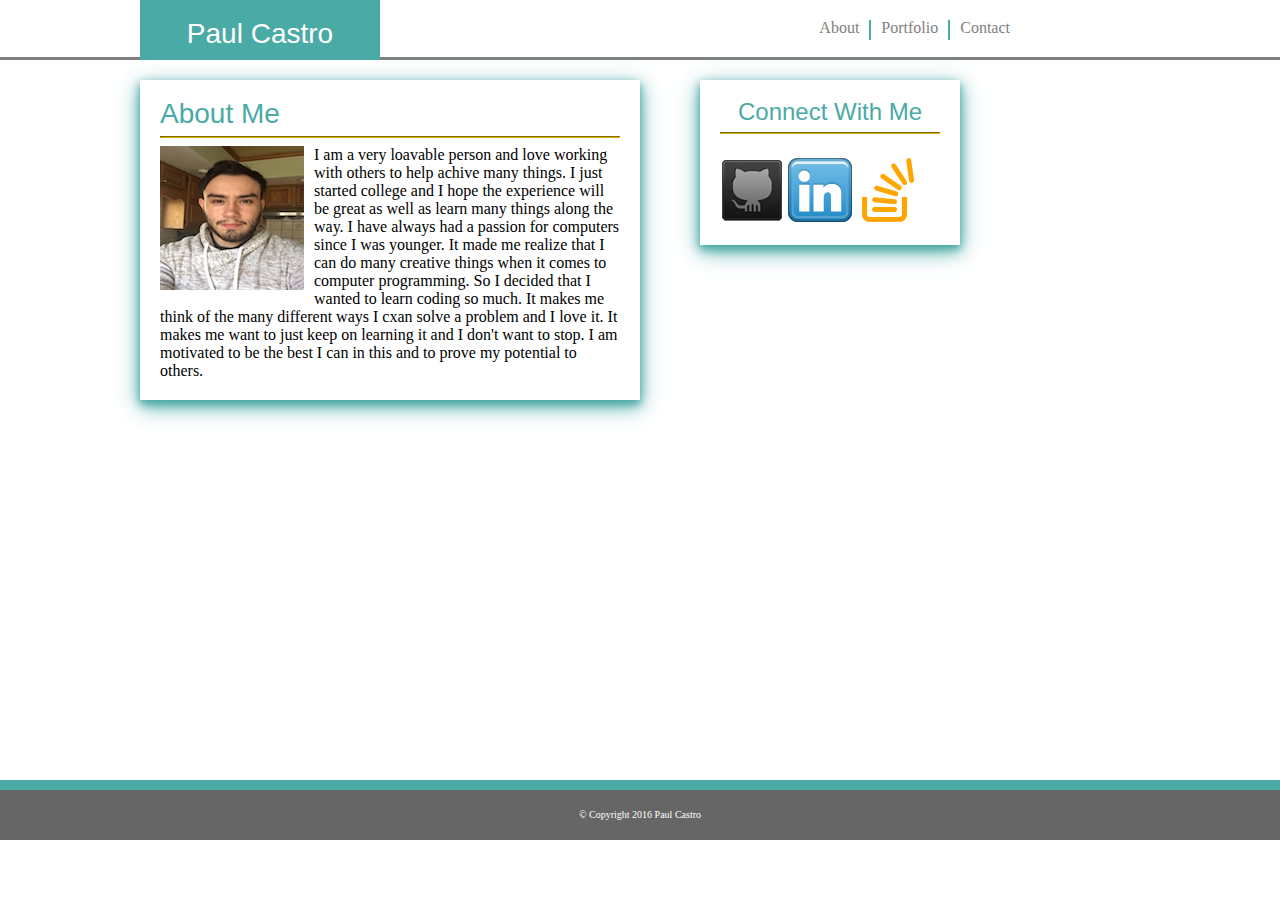
<file: assignment1/index.html>
<!DOCTYPE html>
<html>
<head>
	
	<title>Paul's Portfolio</title>
	<link rel="stylesheet" type="text/css" href="reset.css">
	<link rel="stylesheet" type="text/css" href="style.css">
</head>
<body>
	<header>
		<div class="container">
			<div id="name">
				<h1>
					<b>Paul Castro</b>
				</h1>
			</div>
			<div id="list">
				<ul >
					<li><a href="contact.html">Contact</a></li>
					<li class="divider-vertical-second-menu"></li>
					<li><a href="portfolio.html">Portfolio</a></li>
					<li class="divider-vertical-second-menu"></li>
					<li><a href="index.html">About</a></li>
				</ul>
			</div>
			<div class="clear"></div>
		</div>
	</header>
	<div id="frame" class="container">
		<div class="content">
			<h2 class="aboutme"><b>About Me</b></h2>
			<hr>
			<p id="words"><img src="assets/IMG_0689.JPG" alt="profile pic" id="me2">I am a very loavable person and love working with others to help achive many things.  I just started college and I hope the experience will be great as well as learn many things along the way.  I have always had a passion for computers since I was younger.  It made me realize that I can do many creative things when it comes to computer programming.  So I decided that I wanted to learn coding so much. It makes me think of the many different ways I cxan solve a problem and I love it. It makes me want to just keep on learning it and I don't want to stop. I am motivated to be the best I can in this and to prove my potential to others.
			</p>
		</div>
		<div class="sidebar">
			<h2 class="connect"><b>Connect With Me</b></h2>
			<hr>
			<br>
			<a href="https://github.com/paulcastro6"><img src="assets/github 2.png" alt="github"></a>
			<a href="https://www.linkedin.com/in/paul-castro-67798011b?trk=nav_responsive_tab_profile_pic"><img src="assets/Bookmark Icons Linked In.png" alt="linkedin"></a>
			<a href="http://stackoverflow.com/users/6363519/paulcastro"><img src="assets/stackoverflow-6-64.png" alt="stackoverflow"></a>
		</div>
		<div class="clear"></div>
	</div>
	<footer>
		<div class="container">
			<p id="copyright">&copy; Copyright 2016 Paul Castro</p>
		</div>
	</footer>
</body>
</html>
</file>
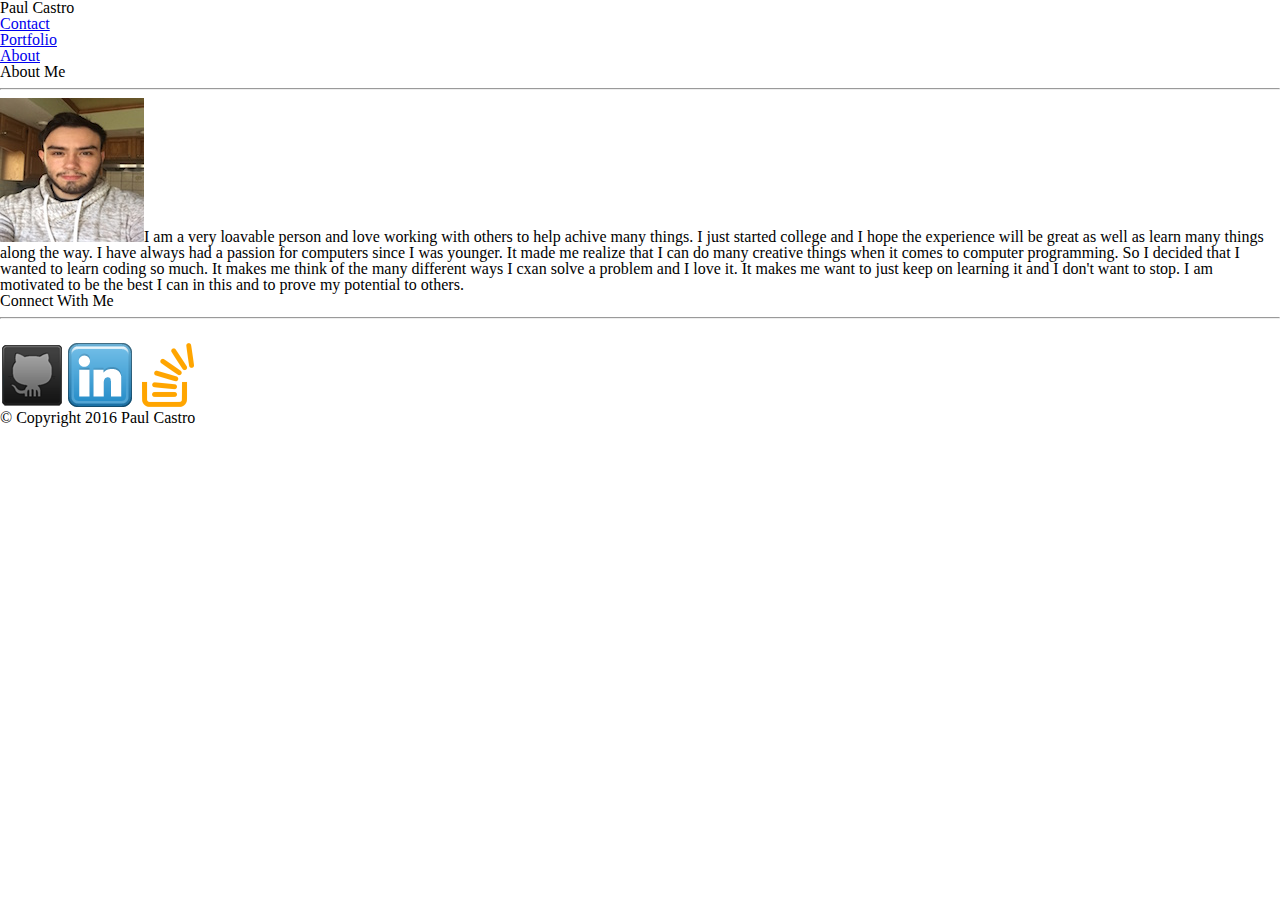
<file: assignment2/index.html>
<!DOCTYPE html>
<html>
<head>
	
	<title>Paul's Portfolio</title>
	<link rel="stylesheet" type="text/css" href="reset.css">
	<link rel="stylesheet" href="https://maxcdn.bootstrapcdn.com/bootstrap/3.3.6/css/bootstrap.min.css" integrity="sha384-1q8mTJOASx8j1Au+a5WDVnPi2lkFfwwEAa8hDDdjZlpLegxhjVME1fgjWPGmkzs7" crossorigin="anonymous">
	<link rel="stylesheet" href="https://bootswatch.com/superhero/bootstrap.css">
</head>
<body>
	<header>
		<div class="container">
			<div id="name">
				<h1>
					<b>Paul Castro</b>
				</h1>
			</div>
			<div id="list">
				<ul >
					<li><a href="contact.html">Contact</a></li>
					<li class="divider-vertical-second-menu"></li>
					<li><a href="portfolio.html">Portfolio</a></li>
					<li class="divider-vertical-second-menu"></li>
					<li><a href="index.html">About</a></li>
				</ul>
			</div>
			<div class="clear"></div>
		</div>
	</header>
	<div id="frame" class="container">
		<div class="content">
			<h2 class="aboutme"><b>About Me</b></h2>
			<hr>
			<p id="words"><img src="assets/IMG_0689.JPG" alt="profile pic" id="me2">I am a very loavable person and love working with others to help achive many things.  I just started college and I hope the experience will be great as well as learn many things along the way.  I have always had a passion for computers since I was younger.  It made me realize that I can do many creative things when it comes to computer programming.  So I decided that I wanted to learn coding so much. It makes me think of the many different ways I cxan solve a problem and I love it. It makes me want to just keep on learning it and I don't want to stop. I am motivated to be the best I can in this and to prove my potential to others.
			</p>
		</div>
		<div class="sidebar">
			<h2 class="connect"><b>Connect With Me</b></h2>
			<hr>
			<br>
			<a href="https://github.com/paulcastro6"><img src="assets/github 2.png" alt="github"></a>
			<a href="https://www.linkedin.com/in/paul-castro-67798011b?trk=nav_responsive_tab_profile_pic"><img src="assets/Bookmark Icons Linked In.png" alt="linkedin"></a>
			<a href="http://stackoverflow.com/users/6363519/paulcastro"><img src="assets/stackoverflow-6-64.png" alt="stackoverflow"></a>
		</div>
		<div class="clear"></div>
	</div>
	<footer>
		<div class="container">
			<p id="copyright">&copy; Copyright 2016 Paul Castro</p>
		</div>
	</footer>
</body>
</html>
</file>
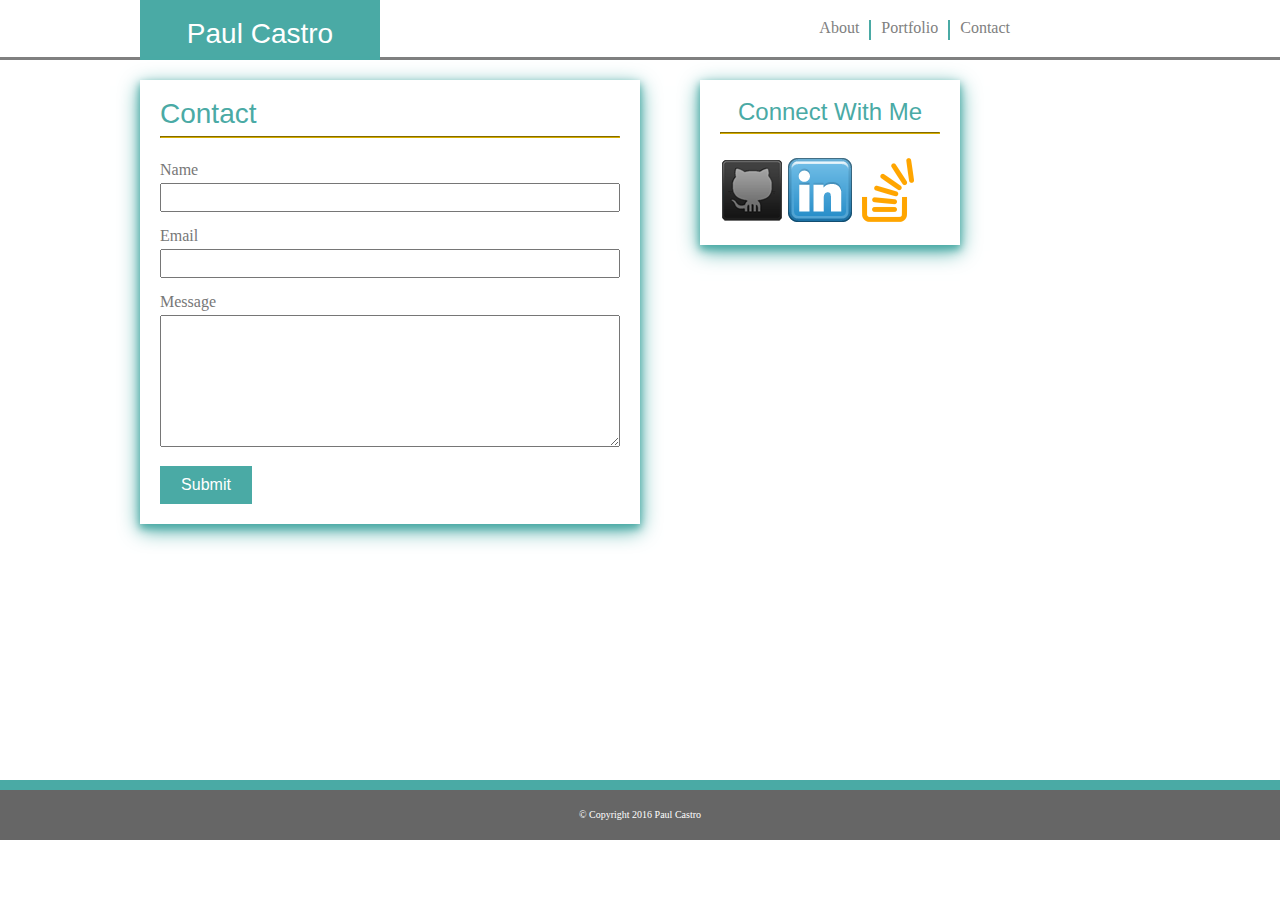
<file: assignment1/contact.html>
<!DOCTYPE html>
<html>
<head>
	
	<title>Contact Me</title>
	<link rel="stylesheet" type="text/css" href="reset.css">	
	<link rel="stylesheet" type="text/css" href="style.css">
</head>
<body>
	<header>
		<div class="container">
			<div id="name">
				<h2><b>Paul Castro</b></h2>
			</div>
			<div id="list">
				<ul>
					<li><a href="contact.html">Contact</a></li>
					<li class="divider-vertical-second-menu"></li>
					<li><a href="portfolio.html">Portfolio</a></li>
					<li class="divider-vertical-second-menu"></li>
					<li><a href="index.html">About</a></li>
				</ul>
			</div>
			<div class="clear"></div>
		</div>				
	</header>
	
	<div id="frame" class="container">
		<div class="content">
			<h2 id="contact"><b>Contact</b></h2>
			<hr>
			<br>
			<form>
				Name<br>
			  	<input type="text" id="formname"><br><br>
			  	Email<br>
			  	<input type="text" id="email"><br><br>
			  	Message<br>
			  	<textarea id="message" rows="8" cols="40"></textarea><br><br>
			  	<button id="submit">Submit</button>
			</form>
		</div>
		<div class="sidebar">
			<h2 class="connect"><b>Connect With Me</b></h2>
			<hr>
			<br>
			<a href="https://github.com/paulcastro6"><img src="assets/github 2.png" alt="github"></a>
			<a href="https://www.linkedin.com/in/paul-castro-67798011b?trk=nav_responsive_tab_profile_pic"><img src="assets/Bookmark Icons Linked In.png" alt="linkedin"></a>
			<a href="http://stackoverflow.com/users/6363519/paulcastro"><img src="assets/stackoverflow-6-64.png" alt="stackoverflow"></a>
		</div>
		<div class="clear"></div>
	</div>
	<footer>
		<div class="container">
				<p id="copyright"> &copy; Copyright 2016 Paul Castro</p>
		</div>
	</footer>
</body>
</html>
</file>
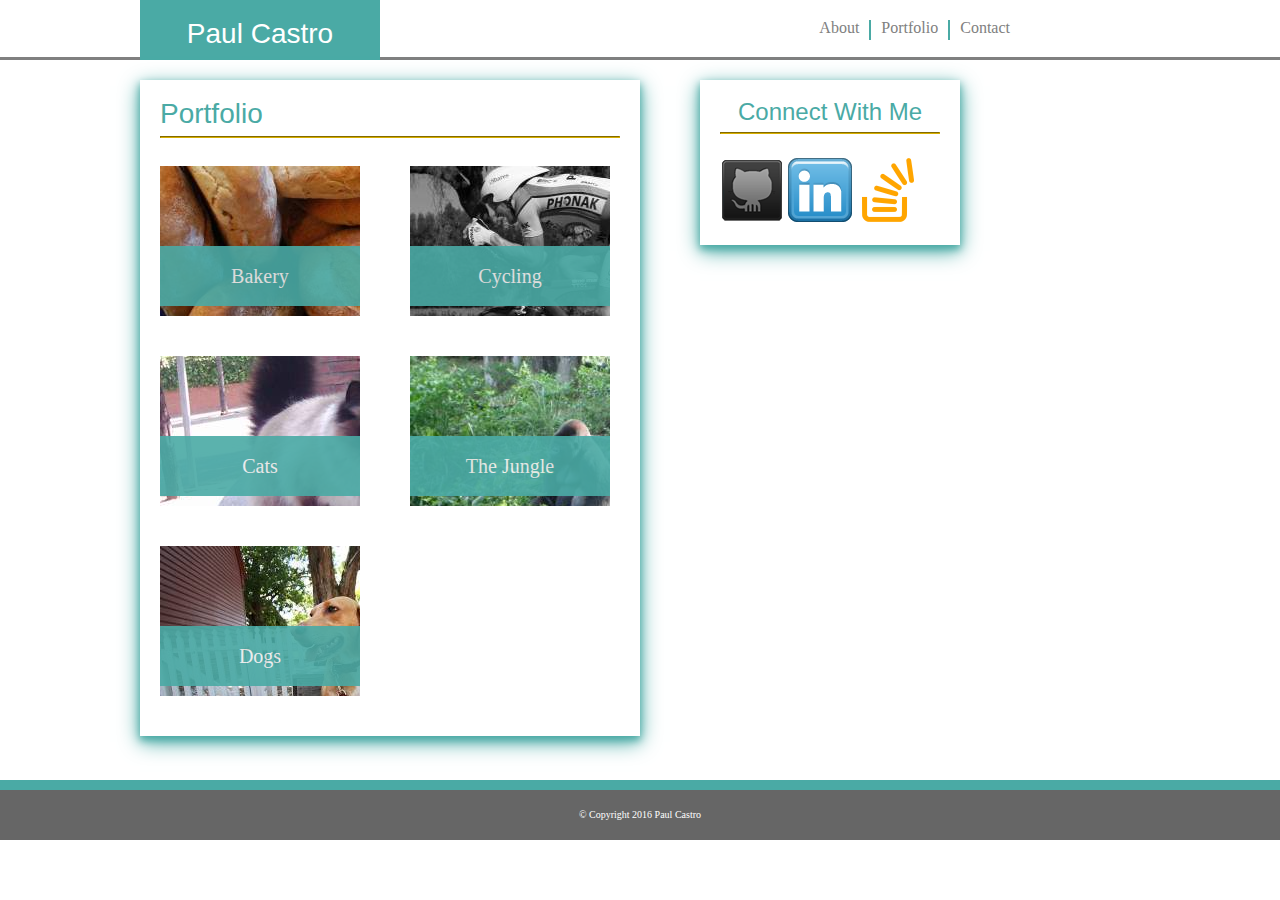
<file: assignment1/portfolio.html>
<!DOCTYPE html>
<html>
<head>
	
	<title>Portfolio</title>
	<link rel="stylesheet" type="text/css" href="reset.css">	
	<link rel="stylesheet" type="text/css" href="style.css">
</head>				

<body>
	<header>
		<div class="container">
			<div id="name">
				<h2>
					<b>Paul Castro</b>
				</h2>
			</div>
			<div id="list">
				<ul>
					
					<li><a href="contact.html">Contact</a></li>
					<li class="divider-vertical-second-menu"></li>
					<li><a href="portfolio.html">Portfolio</a></li>
					<li class="divider-vertical-second-menu"></li>
					<li><a href="index.html">About</a></li>
					
				</ul>
			</div>
				<div class="clear"></div>
		</div>				
	</header>
	<div id="frame" class="container">
		<div class="content">
			<h2 class="portfolio"><b>Portfolio</b></h2>
			<hr>

			<div class="container1">
				<div class="img1green">
					<p>Bakery</p>
				</div>
			</div>

			<div class="container2">		
				<div class="img2green">
					<p>Cycling</p>
				</div>
			</div>	
			
			<div class="container3">	
				<div class="img3green">
					<p>Cats</p>
				</div>
			</div>

			<div class="container4">
				<div class="img4green">
					<p>The Jungle</p>
				</div>
			</div>

			<div class="container5">
				<div class="img5green">
					<p>Dogs</p>
				</div>
			</div>		
			
		</div>
		<div class="sidebar">
			<h2 class="connect"><b>Connect With Me</b></h2>
			<hr>
			<br>
			<a href="https://github.com/paulcastro6"><img src="assets/github 2.png" alt="github"></a>
			<a href="https://www.linkedin.com/in/paul-castro-67798011b?trk=nav_responsive_tab_profile_pic"><img src="assets/Bookmark Icons Linked In.png" alt="linkedin"></a>
			<a href="http://stackoverflow.com/users/6363519/paulcastro"><img src="assets/stackoverflow-6-64.png" alt="stackoverflow"></a>
		</div>
		<div class="clear"></div>
	</div>
	<footer>
		<p id="copyright">&copy; Copyright 2016 Paul Castro</p>
	</footer>
</body>
</html>
</file>
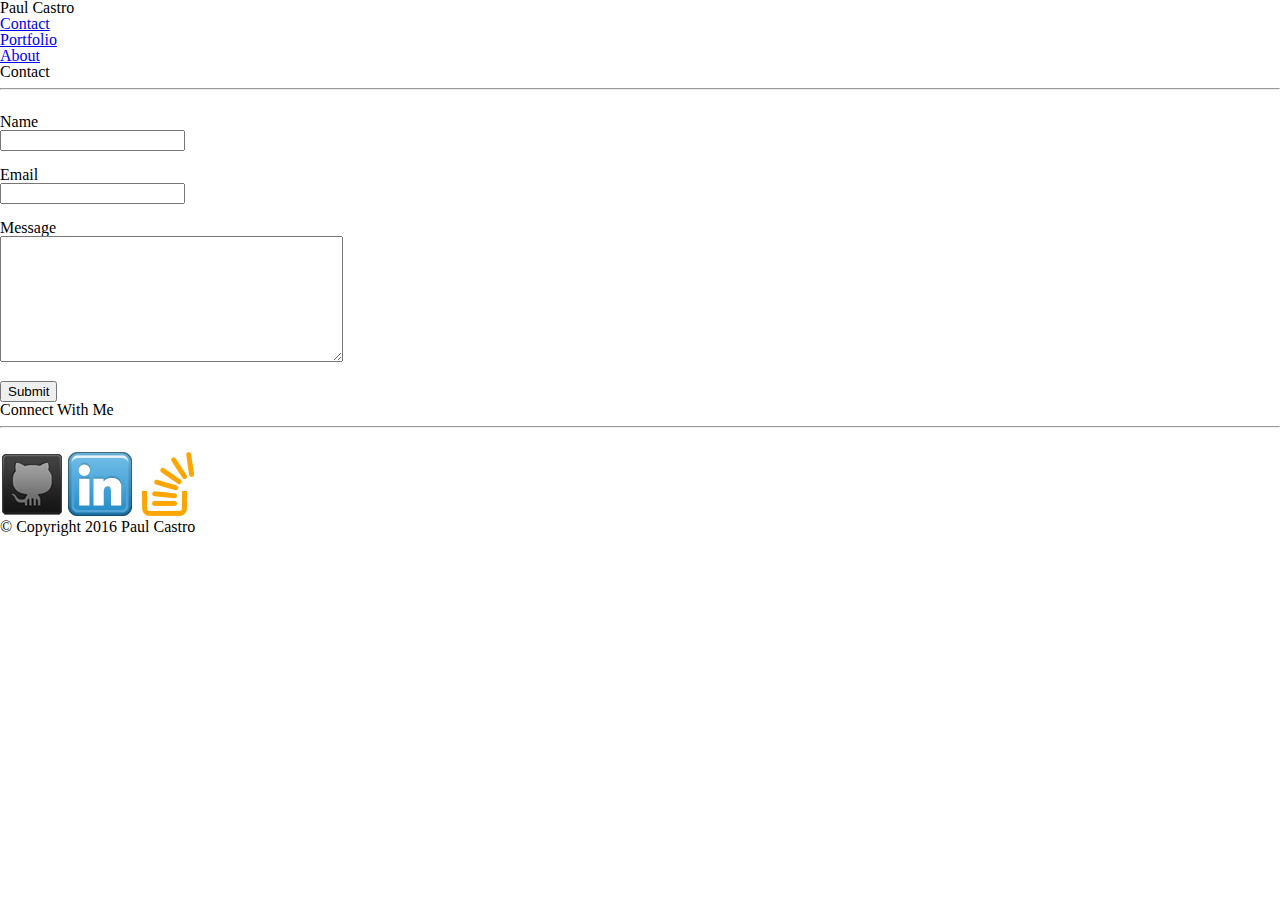
<file: assignment2/contact.html>
<!DOCTYPE html>
<html>
<head>
	
	<title>Contact Me</title>
	<link rel="stylesheet" type="text/css" href="reset.css">
	<link rel="stylesheet" href="https://maxcdn.bootstrapcdn.com/bootstrap/3.3.6/css/bootstrap.min.css" integrity="sha384-1q8mTJOASx8j1Au+a5WDVnPi2lkFfwwEAa8hDDdjZlpLegxhjVME1fgjWPGmkzs7" crossorigin="anonymous">
	<link rel="stylesheet" href="https://bootswatch.com/superhero/bootstrap.css">	
</head>
<body>
	<header>
		<div class="container">
			<div id="name">
				<h2><b>Paul Castro</b></h2>
			</div>
			<div id="list">
				<ul>
					<li><a href="contact.html">Contact</a></li>
					<li class="divider-vertical-second-menu"></li>
					<li><a href="portfolio.html">Portfolio</a></li>
					<li class="divider-vertical-second-menu"></li>
					<li><a href="index.html">About</a></li>
				</ul>
			</div>
			<div class="clear"></div>
		</div>				
	</header>
	
	<div id="frame" class="container">
		<div class="content">
			<h2 id="contact"><b>Contact</b></h2>
			<hr>
			<br>
			<form>
				Name<br>
			  	<input type="text" id="formname"><br><br>
			  	Email<br>
			  	<input type="text" id="email"><br><br>
			  	Message<br>
			  	<textarea id="message" rows="8" cols="40"></textarea><br><br>
			  	<button id="submit">Submit</button>
			</form>
		</div>
		<div class="sidebar">
			<h2 class="connect"><b>Connect With Me</b></h2>
			<hr>
			<br>
			<a href="https://github.com/paulcastro6"><img src="assets/github 2.png" alt="github"></a>
			<a href="https://www.linkedin.com/in/paul-castro-67798011b?trk=nav_responsive_tab_profile_pic"><img src="assets/Bookmark Icons Linked In.png" alt="linkedin"></a>
			<a href="http://stackoverflow.com/users/6363519/paulcastro"><img src="assets/stackoverflow-6-64.png" alt="stackoverflow"></a>
		</div>
		<div class="clear"></div>
	</div>
	<footer>
		<div class="container">
				<p id="copyright"> &copy; Copyright 2016 Paul Castro</p>
		</div>
	</footer>
</body>
</html>
</file>
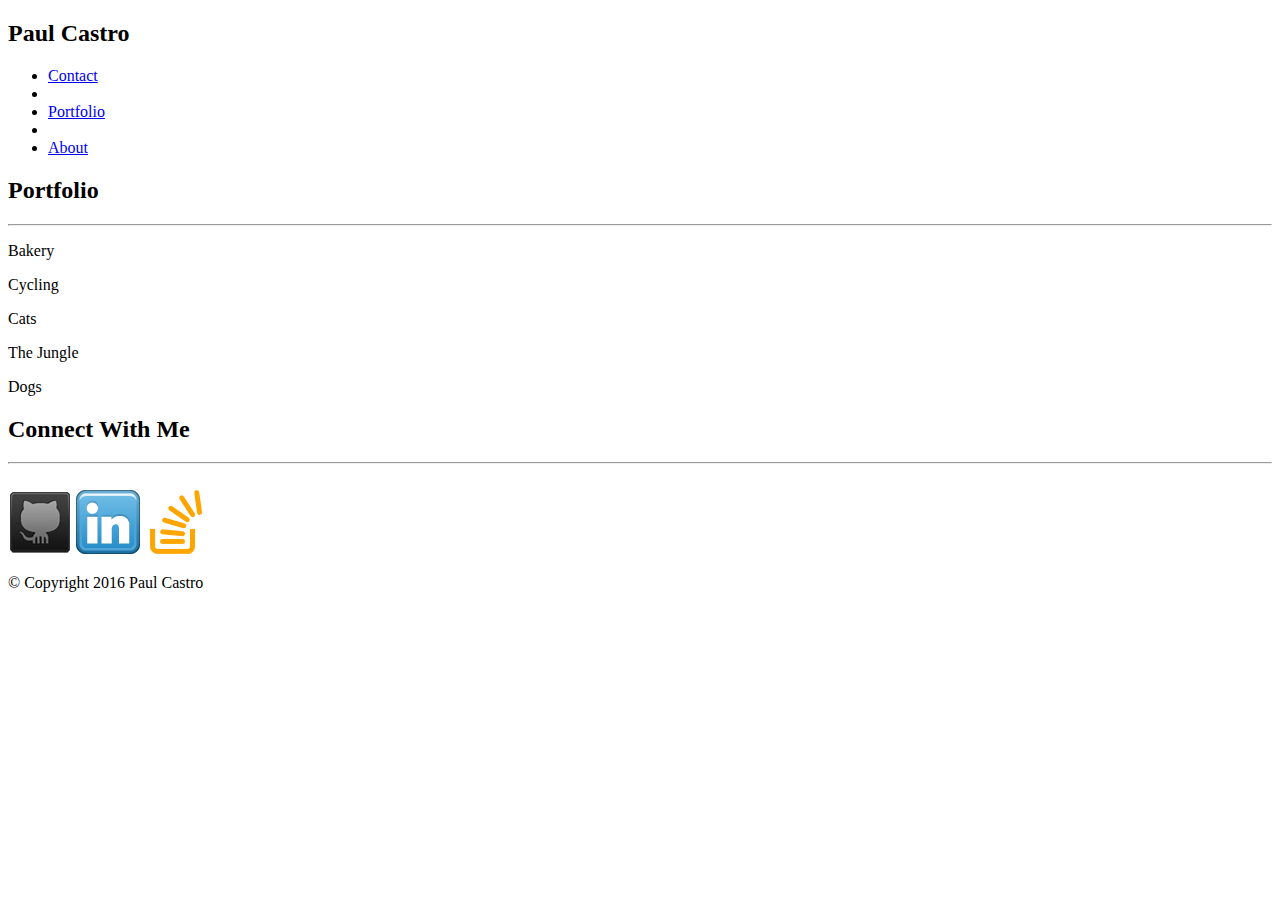
<file: assignment2/portfolio.html>
<!DOCTYPE html>
<html>
<head>
	
	<title>Portfolio</title>
	<link rel="stylesheet" href="https://maxcdn.bootstrapcdn.com/bootstrap/3.3.6/css/bootstrap.min.css" integrity="sha384-1q8mTJOASx8j1Au+a5WDVnPi2lkFfwwEAa8hDDdjZlpLegxhjVME1fgjWPGmkzs7" crossorigin="anonymous">
	<link rel="stylesheet" href="https://bootswatch.com/superhero/bootstrap.css">	
</head>				

<body>
	<header>
		<div class="container">
			<div id="name">
				<h2>
					<b>Paul Castro</b>
				</h2>
			</div>
			<div id="list">
				<ul>
					
					<li><a href="contact.html">Contact</a></li>
					<li class="divider-vertical-second-menu"></li>
					<li><a href="portfolio.html">Portfolio</a></li>
					<li class="divider-vertical-second-menu"></li>
					<li><a href="index.html">About</a></li>
					
				</ul>
			</div>
				<div class="clear"></div>
		</div>				
	</header>
	<div id="frame" class="container">
		<div class="content">
			<h2 class="portfolio"><b>Portfolio</b></h2>
			<hr>

			<div class="container1">
				<div class="img1green">
					<p>Bakery</p>
				</div>
			</div>

			<div class="container2">		
				<div class="img2green">
					<p>Cycling</p>
				</div>
			</div>	
			
			<div class="container3">	
				<div class="img3green">
					<p>Cats</p>
				</div>
			</div>

			<div class="container4">
				<div class="img4green">
					<p>The Jungle</p>
				</div>
			</div>

			<div class="container5">
				<div class="img5green">
					<p>Dogs</p>
				</div>
			</div>		
			
		</div>
		<div class="sidebar">
			<h2 class="connect"><b>Connect With Me</b></h2>
			<hr>
			<br>
			<a href="https://github.com/paulcastro6"><img src="assets/github 2.png" alt="github"></a>
			<a href="https://www.linkedin.com/in/paul-castro-67798011b?trk=nav_responsive_tab_profile_pic"><img src="assets/Bookmark Icons Linked In.png" alt="linkedin"></a>
			<a href="http://stackoverflow.com/users/6363519/paulcastro"><img src="assets/stackoverflow-6-64.png" alt="stackoverflow"></a>
		</div>
		<div class="clear"></div>
	</div>
	<footer>
		<p id="copyright">&copy; Copyright 2016 Paul Castro</p>
	</footer>
</body>
</html>
</file>
<file: assignment1/style.css>
* {
  box-sizing: border-box;
}

a{
    text-decoration: none;    
    color: grey;
}

html, body {
    width: 100%;
    height: 100%;
}

body{
    position: static;
    height:100%;
    width: 100%;
    background-color: white;
    background-size: all;
    background-attachment: scroll;
}

.container {
    width: 1000px;
    margin: 0 auto;
}

.clear {
    clear: both;
}

#list
{
    color: #D7AF00;
    float: right;
    list-style-type: none;
    padding-top:10px;
}

#name{
    text-align: center;
    font-size: 28px;
    float: left;
    padding-top: 20px;
    height: 60px;
    width: 240px;
    background-color: #4aaaa5;
    font-family: 'Oswald', sans-serif;
}

#frame {
    padding: 20px 0;
    min-height: 80%;
}

li:hover {
    background-color: #4aaaa5; 
}

#words{
    line-height: normal;
}

#frame .sidebar {
    box-shadow: 0 4px 8px 0 rgba(74, 170, 165, 1), 0 6px 20px 0 rgba(74, 170, 165, 1);
    padding: 20px;
    width: 260px;
    display: block;
    background: #ffffff;
    float: left;
    margin-left: 60px;
    /*position: absolute;
    bottom: 420px;
    left: 800px;*/
}

#frame .content{
    box-shadow: 0 4px 8px 0 rgba(74, 170, 165, 1), 0 6px 20px 0 rgba(74, 170, 165, 1);
    padding: 20px;
    width: 500px;
    display: block;
    background: #ffffff;
    float: left;
    /*position: absolute;
    left: 200px;
    bottom: 200px;*/
}


#contactfull {
    height:550px;
    width: 100%;
    background-color: red;
    background-size: all;
    background-attachment: scroll;
}

#contactright{
    box-shadow: 0 4px 8px 0 rgba(74, 170, 165, 1), 0 6px 20px 0 rgba(74, 170, 165, 1);
    padding-top: 20px;
    height: 180px;
    width: 260px;
    display: inline;
    background: #ffffff;
    /*position: absolute;
    bottom: 390px;
    left: 800px;*/
}

#contactleft{
    box-shadow: 0 4px 8px 0 rgba(74, 170, 165, 1), 0 6px 20px 0 rgba(74, 170, 165, 1);
    height: 460px;
    width: 500px;
    display: inline;
    background: #ffffff;
   /*position: absolute;
    left: 200px;
    bottom: 110px;*/
}

#portfoliofull {
    height:700px;
    width: 100%;
    background-color: white;
    background-size: all;
    background-attachment: scroll;
}

#portfolioleft{
    box-shadow: 0 4px 8px 0 rgba(74, 170, 165, 1), 0 6px 20px 0 rgba(74, 170, 165, 1);
    height: 630px;
    width: 480px;
    display: inline;
    background: #ffffff;
    /*position: absolute;
    left: 200px;
    bottom: 90px;*/
}

#portfolioright{
    box-shadow: 0 4px 8px 0 rgba(74, 170, 165, 1), 0 6px 20px 0 rgba(74, 170, 165, 1);
    padding-top: 20px;
    height: 180px;
    width: 260px;
    display: inline;
    background: #ffffff;
    /*position: absolute;
    bottom: 540px;
    left: 800px;*/
}

header {
    height: 60px;
    width: 100%;
    background: #ffffff;
    color: #ffffff;
    border-bottom: 3px solid grey;
    
}
hr{
    border-color: #D7AF00;
}

section {
    padding: 20px;
}

footer {
    height: 60px;
    width: 100%;
    background: #666666;
    color: #333;
    border-top: 10px solid #4aaaa5;
}
#contact{
    margin-top: 0;
    padding-top: 0;
    color: #4aaaa5;
    font-size: 28px;
    font-family: 'Oswald', sans-serif;
}

.aboutme{
    margin-top: 0;
    padding-top: 0;
    color: #4aaaa5;
    font-size: 28px;
    font-family: 'Oswald', sans-serif;
}

.portfolio{
   margin-top: 0;
    padding-top: 0;
    color: #4aaaa5;
    font-size: 28px;
   font-family: 'Oswald', sans-serif;
}

.connect{
    margin-top: 0;
    padding-top: 0;
    color: #4aaaa5;
    font-size: 24px;
    font-family: 'Oswald', sans-serif;
    text-align: center;
}

#me2{
    margin-right: 10px;
    margin-bottom: 2px;
    float: left;
    text-align: left;
}
.container1{
    display: inline;
    margin: 20px 10px 20px 0;
    float: left;
    height: 150px;
    width: 200px;
    background-repeat: no-repeat;
    position: relative;
    background-image: url("assets/image 1.jpeg");
}

.container2{
    display: inline;
    margin: 20px 10px 20px 0;
    float: right;
    height: 150px;
    width: 200px;
    background-repeat: no-repeat;
    position: relative;
    background-image: url("assets/image 2.jpeg");
}
.container3{
    display: inline;
    margin: 20px 10px 20px 0;
    float: left;
    height: 150px;
    width: 200px;
    background-repeat: no-repeat;
    position: relative;
    background-image: url("assets/image 3.jpeg");
}

.container4{
    display: inline;
    margin: 20px 10px 20px 0;
    float: right;
    height: 150px;
    width: 200px;
    background-repeat: no-repeat;
    position: relative;
    background-image: url("assets/image 4.jpeg");
}

.container5{
    display: inline;
    margin: 20px 10px 20px 0;
    float: left;
    height: 150px;
    width: 200px;
    background-repeat: no-repeat;
    position: relative;
    background-image: url("assets/image 5.jpeg");
}

.img1green{
    opacity: 0.9;
    color: #F0F0F0;
    font-size: 20px;
    text-align: center;
    padding-top: 20px;
    display: inline;
    width: 200px;
    height: 60px;
    background-color: #4aaaa5;
    position: absolute;
    left: 0;
    bottom: 10px;
}
.img2green{
    opacity: 0.9;
    color: #F0F0F0;
    font-size: 20px;
    text-align: center;
    padding-top: 20px;
    display: inline;
    width: 200px;
    height: 60px;
    background-color: #4aaaa5;
    position: absolute;
    left: 0;
    bottom: 10px;
}

.img3green{
    opacity: 0.9;
    color: #F0F0F0;
    font-size: 20px;
    text-align: center;
    padding-top: 20px;
    display: inline;
    width: 200px;
    height: 60px;
    background-color: #4aaaa5;
    position: absolute;
    left: 0;
    bottom: 10px;
}

.img4green{
    opacity: 0.9;
    color: #F0F0F0;
    font-size: 20px;
    text-align: center;
    padding-top: 20px;
    display: inline;
    width: 200px;
    height: 60px;
    background-color: #4aaaa5;
    position: absolute;
    left: 0;
    bottom: 10px;
}

.img5green{
    opacity: 0.9;
    color: #F0F0F0;
    font-size: 20px;
    text-align: center;
    padding-top: 20px;
    display: inline;
    width: 200px;
    height: 60px;
    background-color: #4aaaa5;
    position: absolute;
    left: 0;
    bottom: 10px;
}

input, textarea{
    width:100%;
    margin-top: 5px;
    padding: 5px 0 5px 0;
}

form{
    color: #777777;
}

#submit{
    padding: 10px 0 10px 0;
    color: white;
    background-color: #4aaaa5;
    width:20%;
    border: none;
    font-size: 16px;
}

#copyright{
    padding-top: 20px;
    font-size: 10px;
    text-align: center;
    color: white;
}

ul{
    padding-right: 130px;
}

li{
    color: #D7AF00;
    float: right;
    padding: 10px 0 5px 0;
    display: inline-block;
}

.divider-vertical-second-menu{
   height: 20px;
   width: 1px;
   margin: 10px 10px 10px 10px;
   overflow: hidden;
   border-right: 2px solid #4aaaa5;
}

@media screen and (max-width: 980px) {

    body {
        background-color: purple;
        position: static;

    }

    .container {
    width: 850px;
    margin: 0 auto;
}

    #sidebar{
        margin-top: 40px;
    }

    .wrapper {
        width: 500px;
    }

@media screen and (max-width: 768px) {

    body {
        background-color: blue;
        position: static;

    }

    .container {
    width: 750px;
    margin: 0 auto;
}

    #sidebar{
        margin-top: 40px;
    }

    .wrapper {
        width: 500px;
    }

@media screen and (max-width: 640px) {

    body {
        background-color: red;
        position: static;

    }

    .container {
    width: 650px;
    margin: 0 auto;
    }

    #sidebar{
        margin-top: 40px;
    }

    .wrapper {
        width: 500px;
    }
</file>
